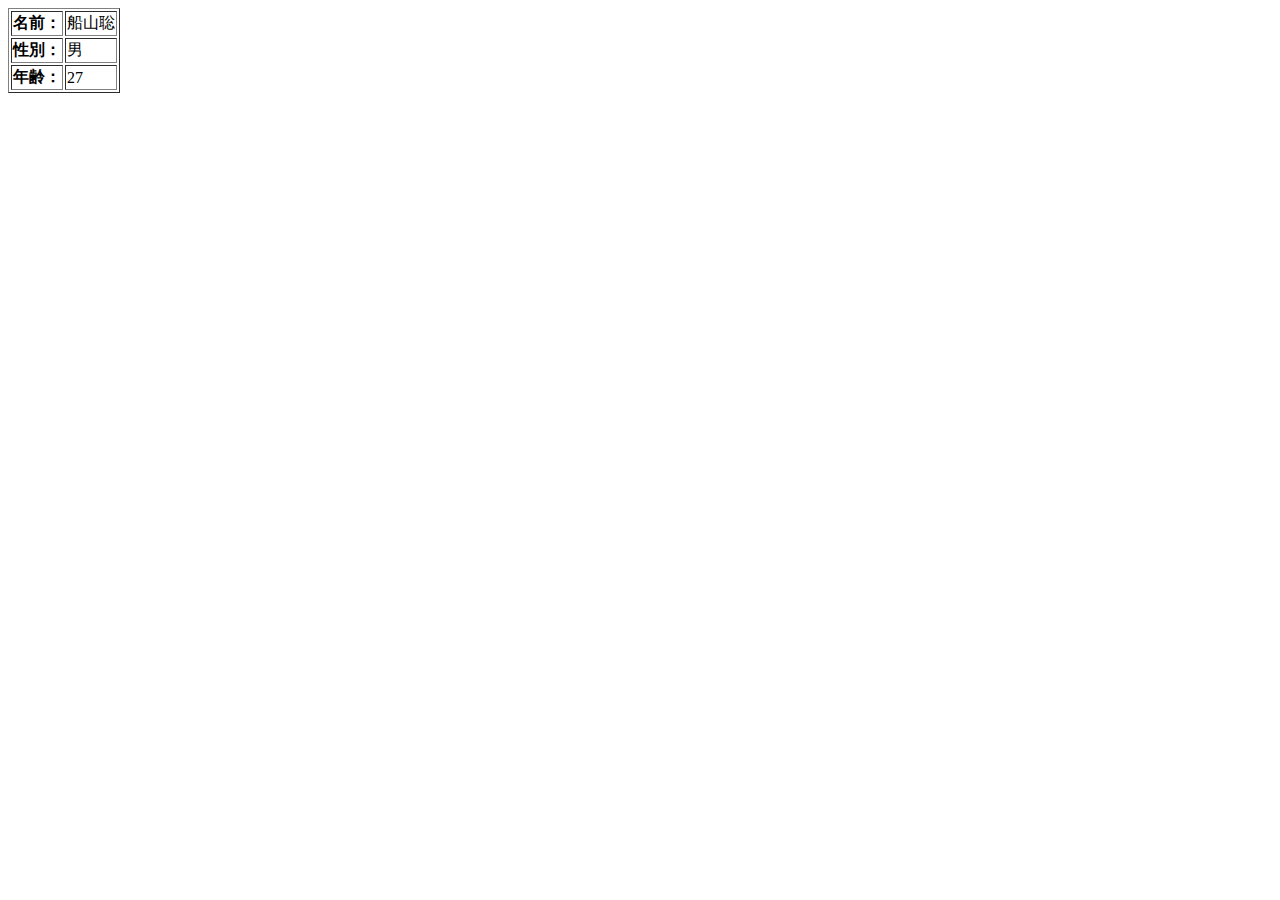
<file: 1-2/index.html>
<!DOCTYPE html>
<html lang="en">
<head>
    <meta charset="UTF-8">
    <meta name="viewport" content="width=device-width, initial-scale=1.0">
    <title>Document</title>
</head>
<body>
    <table border="1">
        <tr>
        <th>名前：</th>
        <td>船山聡</td>
        </tr>
        <tr>
        <th>性別：</th>
        <td>男</td>
        </tr>
        <tr>
        <th>年齢：</th>
        <td>27</td>
        </tr>
    </table>
</body>
</html>
</file>
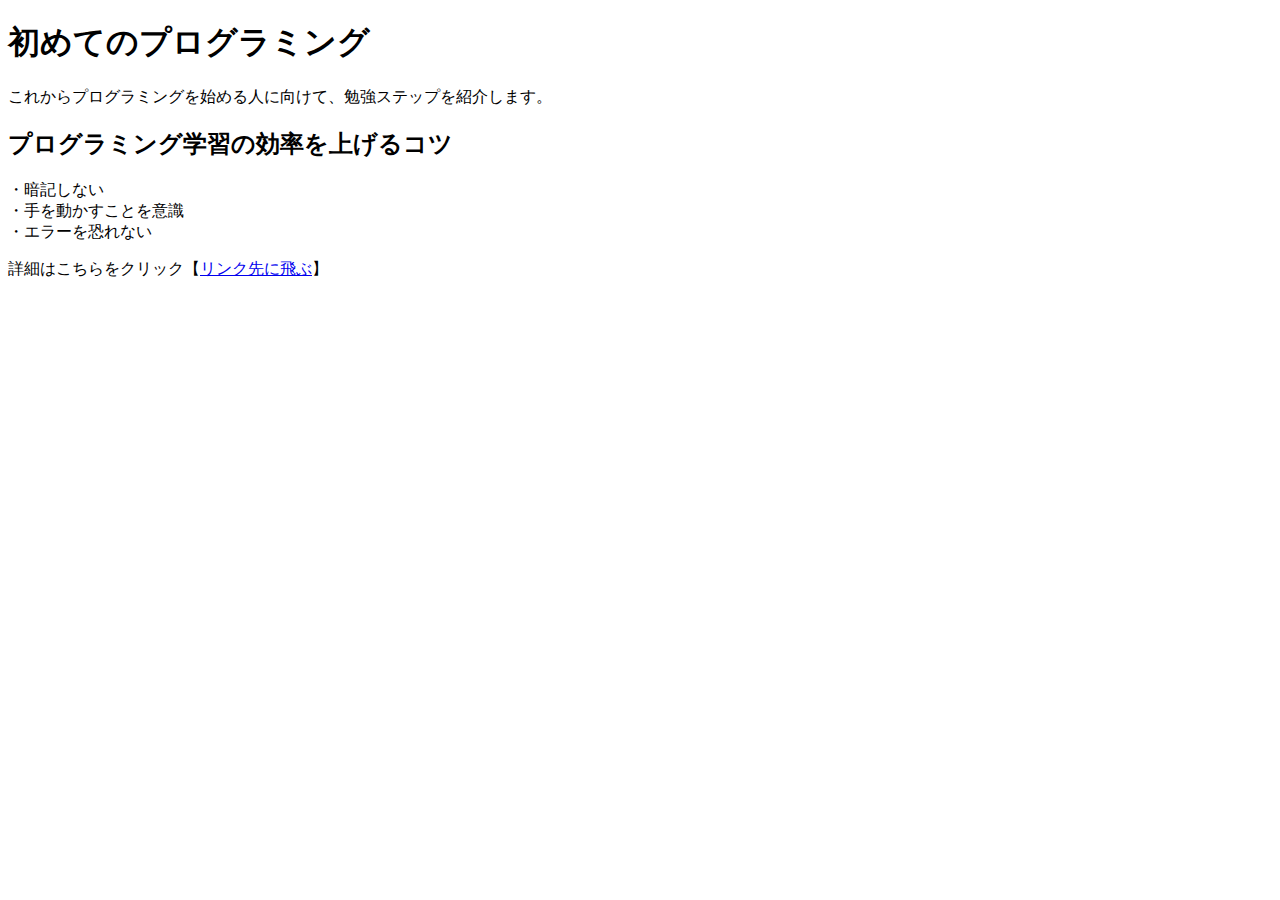
<file: 1-2/index2.html>
<!DOCTYPE html>
<html lang="en">
<head>
    <meta charset="UTF-8">
    <meta name="viewport" content="width=device-width, initial-scale=1.0">
    <title>Document</title>
</head>
<body>
    <div id="wrap">
        <h1>初めてのプログラミング</h1>
        <p>これからプログラミングを始める人に向けて、勉強ステップを紹介します。</p>
    </div>
    <div id="contents">
        <h2>プログラミング学習の効率を上げるコツ</h2>
        <p>
        ・暗記しない</br>
        ・手を動かすことを意識</br>
        ・エラーを恐れない
        </p>
        <p>詳細はこちらをクリック【<a href="https://translate.google.co.jp/?hl=ja&tab=rT&authuser=0">リンク先に飛ぶ</a>】</p>
    </div>
</body>
</html>
</file>
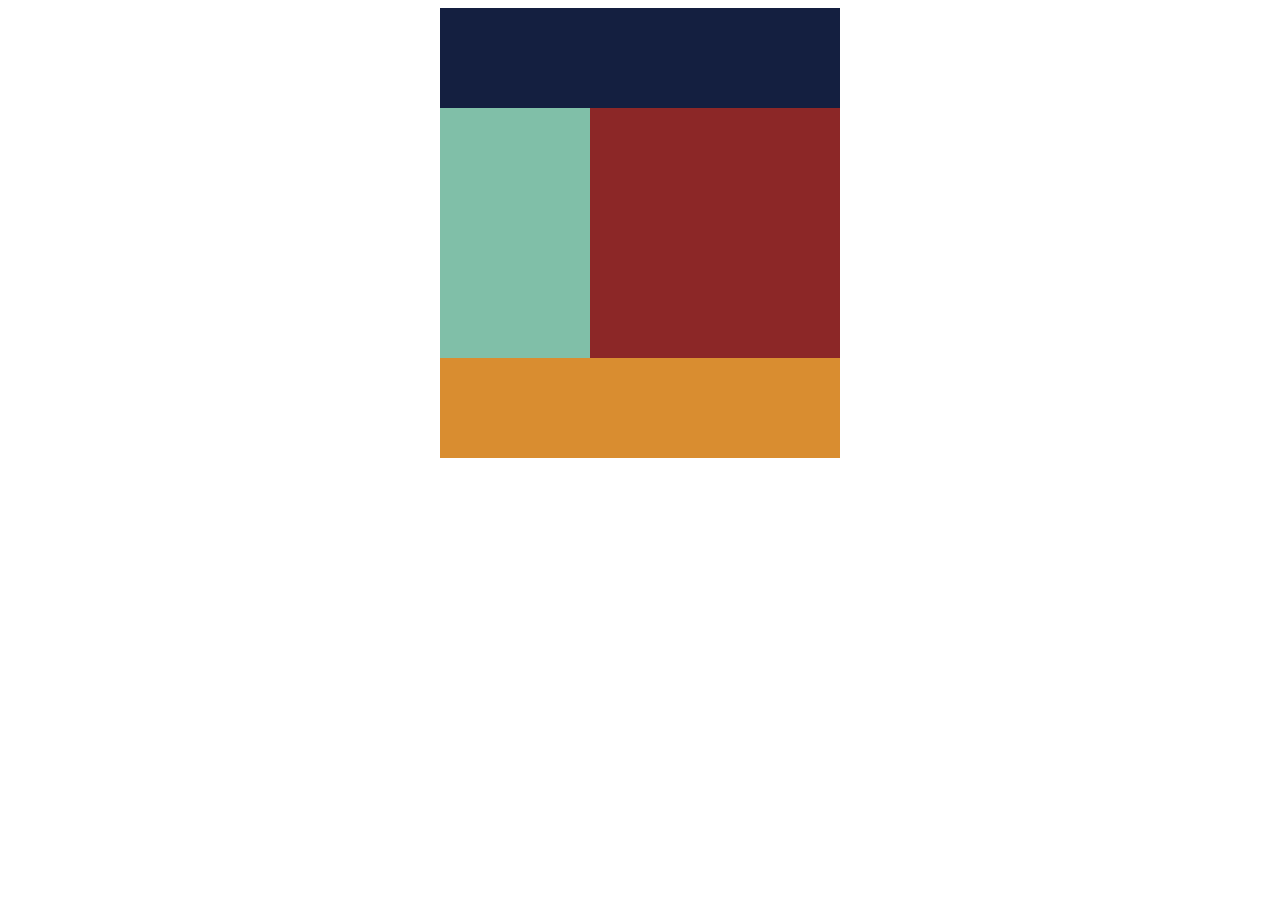
<file: 1-3/top.html>
<!DOCTYPE html>
<html lang="en">
<head>
    <meta charset="UTF-8">
    <meta name="viewport" content="width=device-width, initial-scale=1.0,minimum-scale=1.0">
    <link rel="stylesheet" href="style.css">
    <link rel="stylesheet" href="smartStyle.css">
    <title>Div Puzzle</title>
</head>
<body>
    <div class="wrapper">
        <div class="header"></div>
        <div class="content clearfix">
            <div class="left"></div>
            <div class="right"></div>
        </div>
        <div class="footer"></div>
    </div>
</body>
</html>
</file>
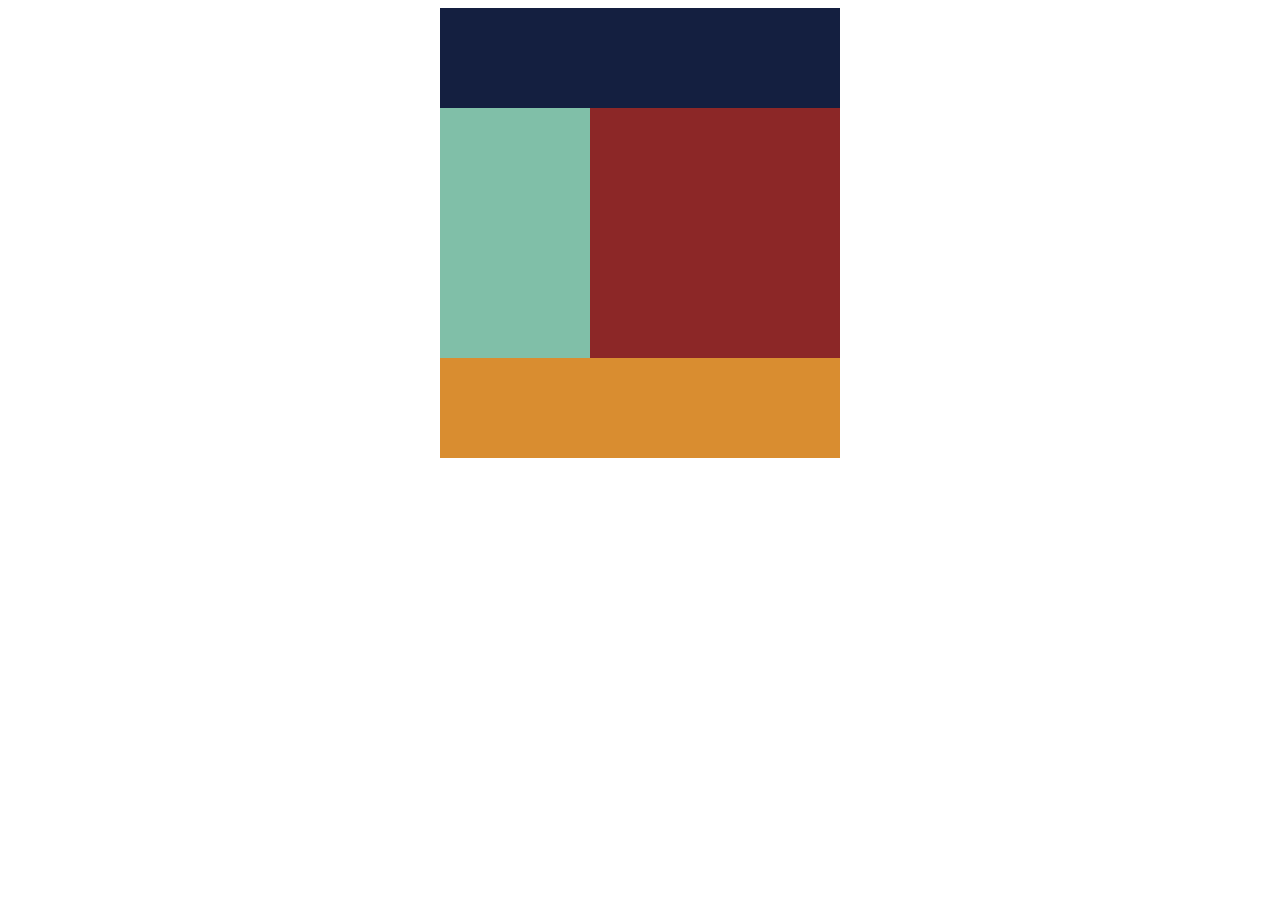
<file: 1-3/top1.html>
<!DOCTYPE html>
<html lang="en">
<head>
    <meta charset="UTF-8">
    <meta name="viewport" content="width=device-width, initial-scale=1.0,minimum-scale=1.0">
    <link rel="stylesheet" href="style1.css">
    <link rel="stylesheet" href="smartStyle1.css">
    <title>Div Puzzle</title>
</head>
<body>
    <div class="wrapper">
        <div class="header"></div>
        <div class="content clearfix">
            <div class="left"></div>
            <div class="right"></div>
        </div>
        <div class="footer"></div>
    </div>
</body>
</html>
</file>
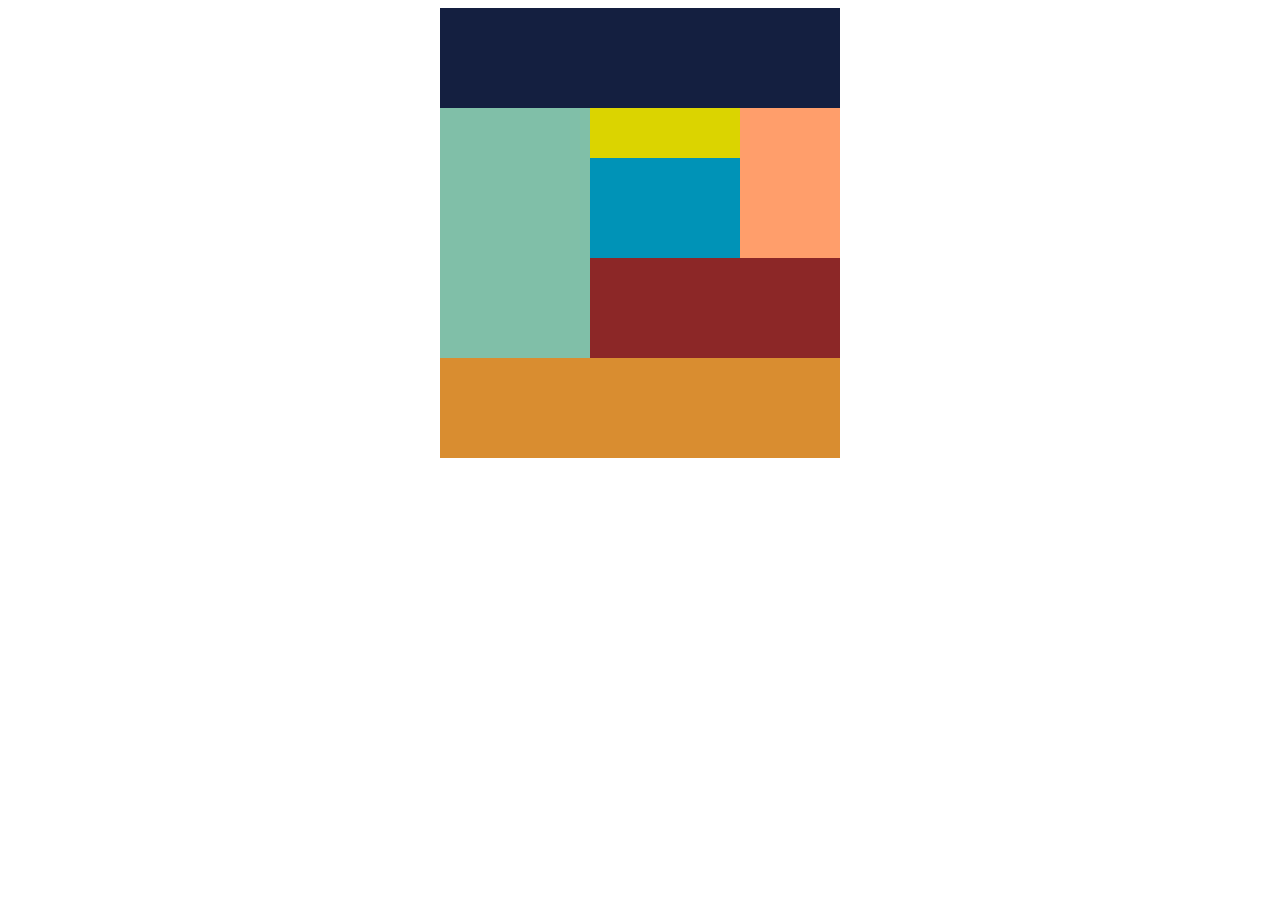
<file: 1-4/top1.html>
<!DOCTYPE html>
<html lang="en">
<head>
    <meta charset="UTF-8">
    <meta name="viewport" content="width=device-width, initial-scale=1.0,minimum-scale=1.0">
    <link rel="stylesheet" href="style1.css">
    <link rel="stylesheet" href="smartStyle1.css">
    <title>Div Puzzle 2</title>
</head>
<body>
    <div class="wrapper">
        <div class="header"></div>
        <div class="content clearfix">
            <div class="leftbox"></div>
            <div class="rightbox clearfix">
                <div class="topbox clearfix">
                    <div class="topright"></div>
                    <div class="topleft clearfix">
                        <div class="top"></div>
                        <div class="bottom"></div>
                    </div>
                </div>
                <div class="bottombox"></div>
            </div>
        </div>
        <div class="footer"></div>
    </div>
</body>
</html>
</file>
<file: 1-3/style.css>
.clearfix::after {
    content:'';
    display:block;
    clear:both;
}
.wrapper {
    width:400px;
    height:450px;
    margin:0 auto;
}
.header {
    height:100px;
    background-color: #141f40;
}
.content {
    width:400px;
    height:250px;
}
.left {
    float:left;
    width:150px;
    height:250px;
    background-color: #80bfa8;
}
.right {
    float:right;
    width:250px;
    height:250px;
    background-color: #8c2727;
}
.footer {
    height:100px;
    background-color: #d98d30;
}
</file>
<file: 1-3/smartStyle.css>
@media screen and (max-width: 767px) {
    .wrapper {
        width:250px;
    }
    .header {
        width:250px;
    }
    .content {
        height:250px;
        width:250px;
    }
    .right {
        width:100px;
    }
    .footer {
        width:250px;
    }
}
@media screen and (max-width: 479px) {
    .wrapper {
        width:150px;
    }
    .header {
        width:150px;
    }
    .content {
        height:500px;
        width:150px;
    }
    .left {
        float:none;
        width:150px;
    }
    .right {
        float:none;
        width:150px;
    }
    .footer {
        width:150px;
    }
}
</file>
<file: 1-3/style1.css>
.clearfix::after {
    content:'';
    display:block;
    clear:both;
}
.wrapper {
    width:400px;
    height:450px;
    margin:0 auto;
}
.header {
    height:100px;
    background-color: #141f40;
}
.content {
    width:400px;
    height:250px;
}
.left {
    float:left;
    width:150px;
    height:250px;
    background-color: #80bfa8;
}
.right {
    float:right;
    width:250px;
    height:250px;
    background-color: #8c2727;
}
.footer {
    height:100px;
    background-color: #d98d30;
}
</file>
<file: 1-3/smartStyle1.css>
@media screen and (max-width: 767px) {
    .wrapper {
        width:250px;
    }
    .header {
        width:250px;
    }
    .content {
        height:250px;
        width:250px;
    }
    .right {
        width:100px;
    }
    .footer {
        width:250px;
    }
}
@media screen and (max-width: 479px) {
    .wrapper {
        width:150px;
    }
    .header {
        width:150px;
    }
    .content {
        height:500px;
        width:150px;
    }
    .left {
        float:none;
        width:150px;
    }
    .right {
        float:none;
        width:150px;
    }
    .footer {
        width:150px;
    }
}
</file>
<file: 1-4/style1.css>
.clearfix::after {
    content:'';
    display:block;
    clear:both;
}
.wrapper {
    width:400px;
    height:450px;
    margin:0 auto;
}
.header {
    height:100px;
    background-color: #141f40;
}
.content {
    width:400px;
    height:250px;
}
.leftbox {
    float:left;
    width:150px;
    height:250px;
    background-color: #80bfa8;
}
.rightbox {
    float:right;
    width:250px;
    height:250px;
}
.topbox {
    float:top;
    width:250px;
    height:150px;
}
.topleft {
    float:left;
    width:150px;
    height:150px;
}
.topright {
    float:right;
    width:100px;
    height:150px;
    background-color: #ff9e6b;
}
.top {
    height:50px;
    background-color: #dbd400;
}
.bottom {
    height:100px;
    background-color: #0093b7;
}
.bottombox {
    height:100px;
    background-color: #8c2727;
}
.footer {
    height:100px;
    background-color: #d98d30;
}
</file>
<file: 1-4/smartStyle1.css>
@media screen and (max-width: 767px) {
    .wrapper {
        width:300px;
    }
    .header {
        width:300px;
    }
    .content {
        width:300px;
    }
    .leftbox {
        width:100px;
    }
    .rightbox {
        width:200px;
    }
    .topbox {
        width:200px;
    }
    .topleft {
        width:125px;
    }
    .topright {
        width:75px;
    }
    .bottombox {
        width:200px;
    }
    .footer {
        width:300px;
    }
}
@media screen and (max-width: 479px) {
    .wrapper {
        float:none;
        width:150px;
    }
    .header {
        width:150px;
    }
    .content {
        height:450px;
        width:150px;
    }
    .leftbox {
        width:150px;
        height:100px;
    }
    .rightbox {
        width:150px;
        height:350px;
    }
    .topbox {
        width:150px;
        height:250px;
    }
    .topleft {
        width:150px;
        height:150px;
    }
    .top {
        height:50px;
    }
    .bottom {
        height:100px;
    }
    .topright {
        width:150px;
        height:100px;
    }
    .bottombox {
        width:150px;
        height:100px;
    }
    .footer {
        width:150px;
        height:100px;
    }
}
</file>
